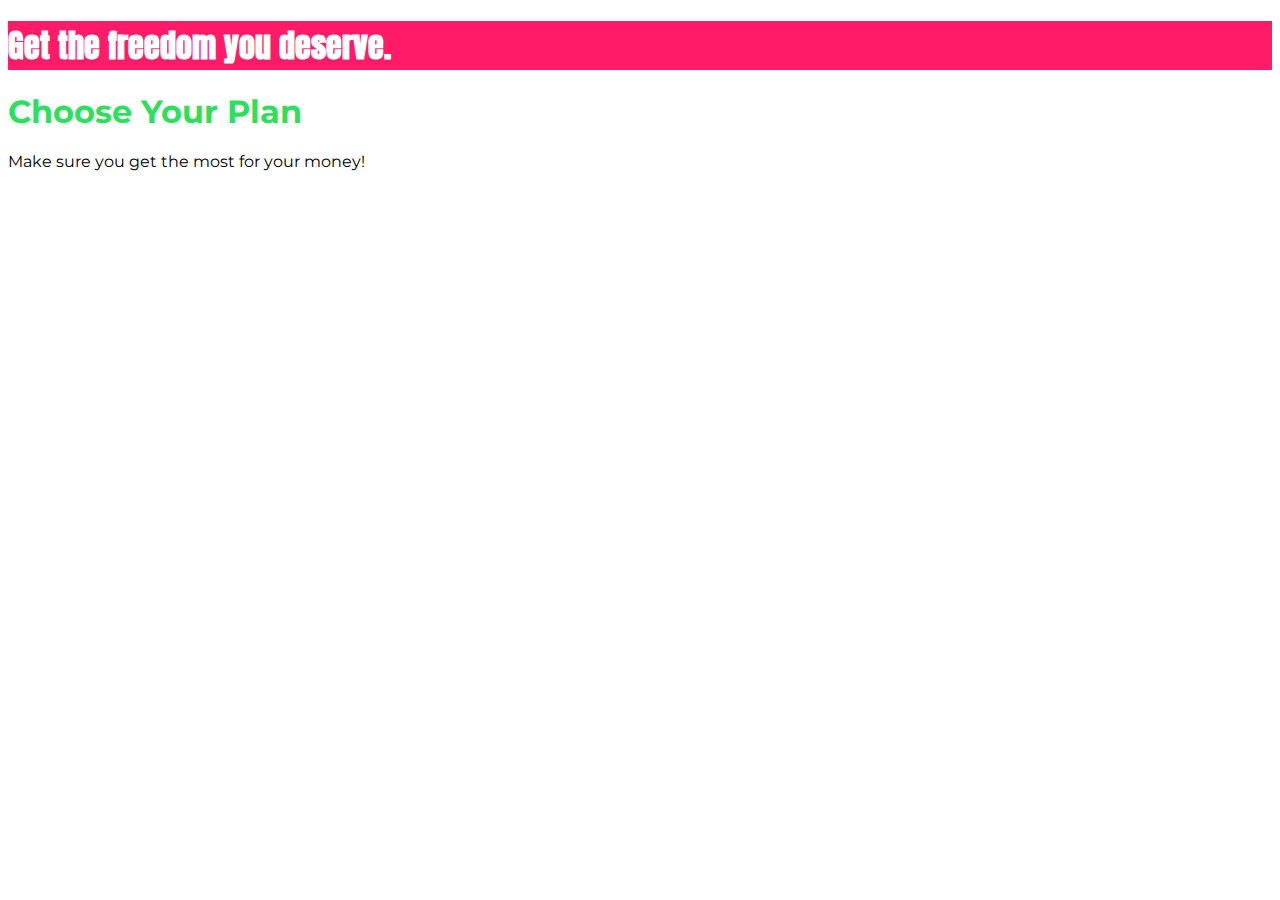
<file: diving-deeper-01-project-introducing-the-box-model-starting-code/index.html>
<!DOCTYPE html>
<html lang="en">

<head>
    <meta charset="UTF-8">
    <meta http-equiv="X-UA-Compatible" content="ie=edge">
    <title>uHost</title>
    <link rel="shortcut icon" href="favicon.png">
    <link href="https://fonts.googleapis.com/css?family=Anton" rel="stylesheet">
    <link href="https://fonts.googleapis.com/css?family=Montserrat:400,700" rel="stylesheet">
    <link rel="stylesheet" href="main.css">
</head>

<body>
    <main>
        <section id="product-overview">
            <h1>Get the freedom you deserve.</h1>
        </section>
        <section id="plans">
            <h1 class="section-title">Choose Your Plan</h1>
            <p>Make sure you get the most for your money!</p>
        </section>
    </main>
</body>

</html>
</file>
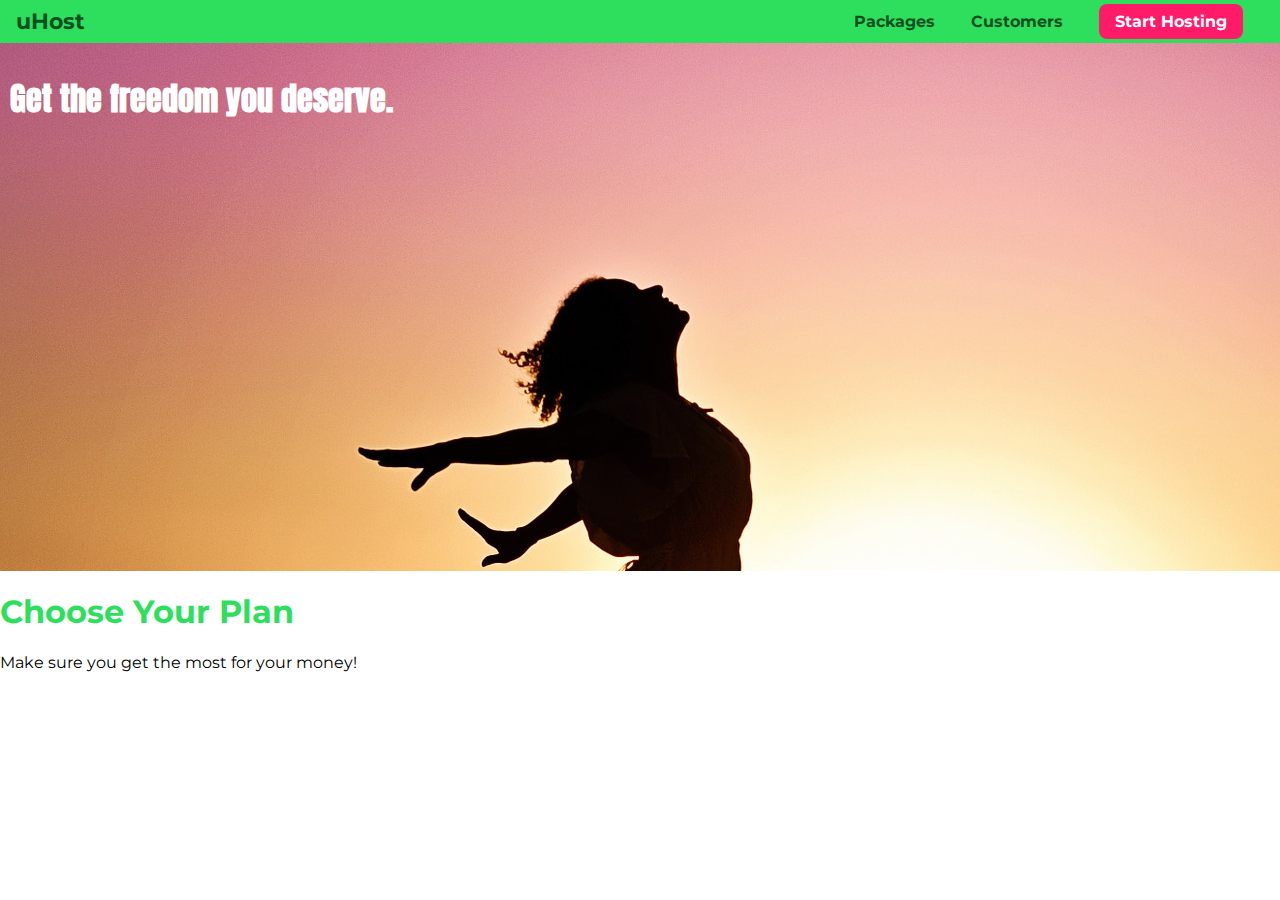
<file: section2/index.html>
<!DOCTYPE html>
<html lang="en">

<head>
    <meta charset="UTF-8">
    <meta http-equiv="X-UA-Compatible" content="ie=edge">
    <title>uHost</title>
    <link rel="shortcut icon" href="favicon.png">
    <link href="https://fonts.googleapis.com/css?family=Anton" rel="stylesheet">
    <link href="https://fonts.googleapis.com/css?family=Montserrat:400,700" rel="stylesheet">
    <link rel="stylesheet" href="main.css">
</head>

<body>
        <header class="main-header">
                <div>
                    <a href="index.html" class="main-header__brand">
                        uHost
                    </a>
                </div><nav class="main-nav">
                    <ul class="main-nav__items">
                        <li class="main-nav__item">
                            <a href="packages/index.html">Packages</a>
                        </li>
                        <li class="main-nav__item">
                            <a href="customers/index.html">Customers</a>
                        </li>
                        <li class="main-nav__item main-nav__item--cta">
                            <a href="start-hosting/index.html">Start Hosting</a>
                        </li>
                    </ul>
                </nav>
            </header>
    <main>
        <section id="product-overview">
            <h1>Get the freedom you deserve.</h1>
        </section>
        <section id="plans">
            <h1 class="section-title">Choose Your Plan</h1>
            <p>Make sure you get the most for your money!</p>
        </section>
    </main>
</body>

</html>
</file>
<file: diving-deeper-01-project-introducing-the-box-model-starting-code/main.css>
body {
    font-family: 'Montserrat', sans-serif;
}

#product-overview {
    background: #ff1b68;
}

.section-title {
    color: #2ddf5c;
}

#product-overview h1 {
    color: white;
    font-family: 'Anton', sans-serif;
}

/* h1 {
    font-family: sans-serif;
} */
</file>
<file: section2/main.css>
* {
    box-sizing: border-box;
}

body {
    font-family: 'Montserrat', sans-serif;
    margin: 0;
}

#product-overview {
    background: url("freedom.jpg");
    width: 100%;
    height: 528px;
    padding: 10px;
}

.section-title {
    color: #2ddf5c;
}

#product-overview h1 {
    color: white;
    font-family: 'Anton', sans-serif;
}

.main-header {
    width: 100%;
    background-color: #2ddf5c;
    padding: 8px 16px;
}

.main-header > div {
    display: inline-block;
    vertical-align: middle;
}

.main-header__brand {
    color: #0e4f1f;
    text-decoration: none;
    font-weight: bold;
    font-size: 22px;
}

.main-nav {
    display: inline-block;
    text-align: right;
    width: calc(100% - 74px );
    vertical-align: middle;
}

.main-nav__items {
    margin: 0;
    padding: 0;
    list-style: none;
}

.main-nav__item {
    display: inline-block;
    margin: 0 16px;
}

.main-nav a {
    text-decoration: none;
    color: #0e4f1f;
    font-weight: bold;
    padding: 3px 0;
}

.main-nav__item a:hover,
.main-nav__item a:active {
    color: white;
    border-bottom: 5px solid white;
}

.main-nav__item--cta a {
    color: white;
    background-color: #ff1b68;
    padding: 8px 16px;
    border-radius: 8px;
}

.main-nav__item--cta a:hover,
.main-nav__item--cta a:active {
    color: #ff1b68;
    background: white;
    border: none;
}
</file>
